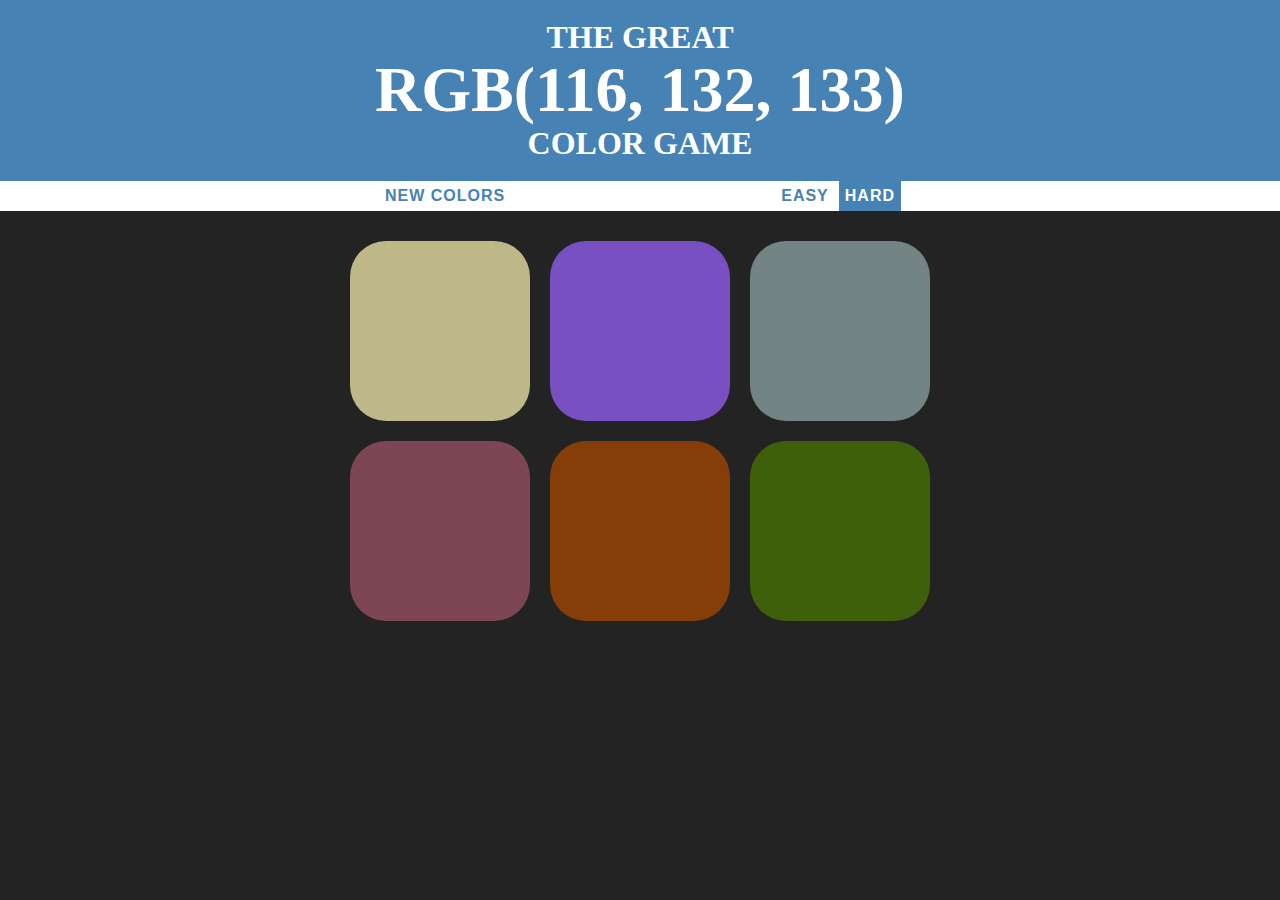
<file: colorguess/index.html>
<!DOCTYPE html>
<html>
<head>
	<title>Color Game</title>
	<link rel="stylesheet" type="text/css" href="style.css">
</head>
<body>
	<h1>The Great 
		<br>
		<span id="colorDisplay">RGB</span> 
		<br> 
		Color Game</h1>
	<div id="stripe">
		<button id="reset">New Colors</button>
		<span id="message"></span>
		<button class="mode">Easy</button>
		<button class="mode selected">Hard</button>
	</div>
	<div id="container">
		<div class="square"></div>
		<div class="square"></div>
		<div class="square"></div>
		<div class="square"></div>
		<div class="square"></div>
		<div class="square"></div>
	</div>
	<script type="text/javascript" src="guess.js"></script>
</body>
</html>
</file>
<file: colorguess/style.css>
body {
	background-color: #232323;
	margin: 0;
	font-family: "Montserrat", "Avenir";
}

.square {
	width: 30%;
	background: purple;
	padding-bottom: 30%;
	float: left;
	margin: 1.66%;
	border-radius: 20%;
	transition: background 0.6s;
	-webkit-transition: background 0.6s;
	-moz-transition: background 0.6s;
}

#container {
	width: 600px;
	margin: 20px auto;
}

#colorDisplay {
	font-size: 200%;
}

h1 {
	line-height: 1.1;
	color:white;
	text-align: center;
	background: steelblue;
	margin: 0;
	font-weight: : normal;
	text-transform: uppercase;
	padding: 20px 0;
	transition: background 2s;
}

#stripe {
	background: white;
	height: 30px;
	text-align: center; 
	color: black;
}

.selected {
	color: white;
	background: steelblue;
}
#message {
	display: inline-block;
	width: 20%;
	color: steelblue;
	text-transform: uppercase;
	font-size: 100%;
	font-weight: 700;

}
button {
	border: none;
	background: none;
	text-transform: uppercase;
	height: 100%;
	font-weight: 700;
	color: steelblue;
	letter-spacing: 1px;
	font-size: inherit;
	transition: all 0.3s;
	-webkit-transition: all 0.3s;
	-moz-transition: all 0.3s;
	outline: none;
}

button:hover {
	color: white;
	background: steelblue;
}
</file>
